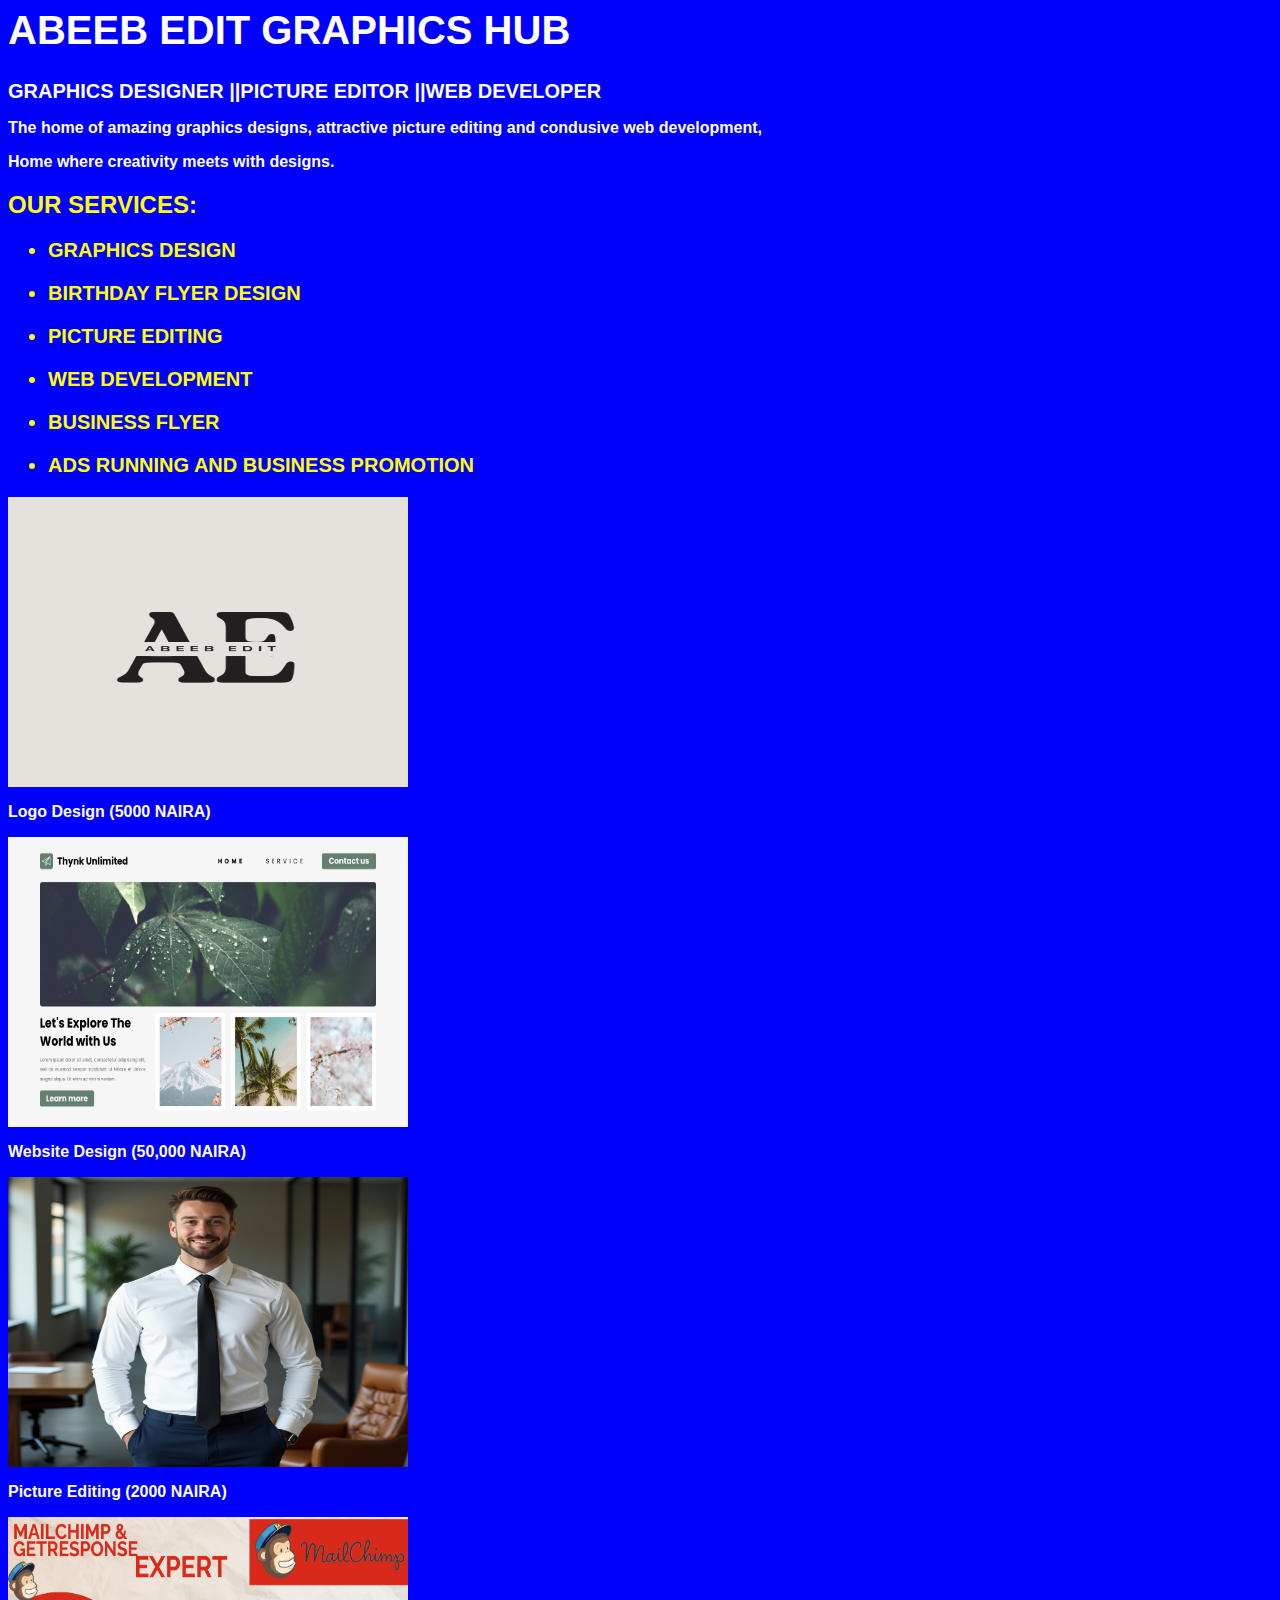
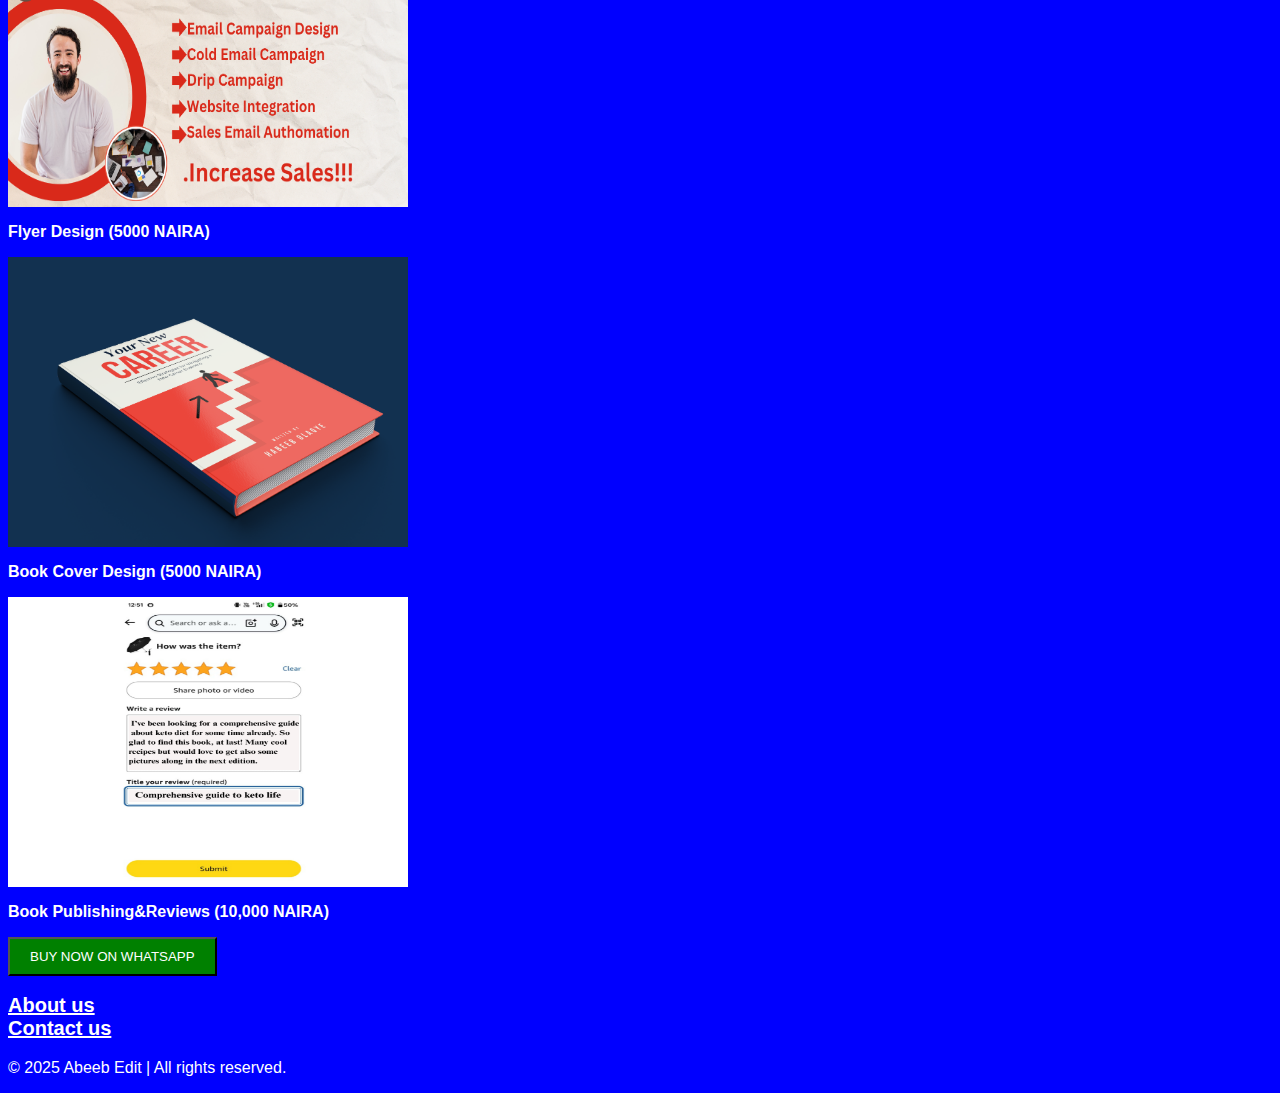
<file: index.html>
<!DOCTYPE>
<html>
<html lang="en">
<head>
  <meta charset="UTF-8">
  <title>ABEEB EDIT PORTFOLIO</title>
  <link rel="stylesheet"href="style.css"/>
  </head>
<body>
<header>
<h1>ABEEB EDIT GRAPHICS HUB</h1>
<STRONG><P1>GRAPHICS DESIGNER ||PICTURE EDITOR ||WEB DEVELOPER</p1></STRONG>
<STRONG><P> The home of amazing graphics designs, attractive picture editing and condusive web development,</p>
<p>Home where creativity meets with designs.</p></STRONG>
</header>
<section id="work">
  <h2>OUR SERVICES:</h2>
<strong><ul><li>GRAPHICS DESIGN</ul></li>
<ul><li>BIRTHDAY FLYER DESIGN</ul></li>
<ul><li>PICTURE EDITING</ul></li>
<ul><li>WEB DEVELOPMENT</ul></li>
<ul><li>BUSINESS FLYER</ul></li>
<ul><li>ADS RUNNING AND BUSINESS PROMOTION</ul></li></strong>

<div class="portfolio-item">
    <img src="logo.png" style="width:400px; height:290px;">
    <p><strong>Logo Design  (5000 NAIRA)</strong></p>
  </div>

    <img src="website.png" style="width:400px; height:290px;">
    <p><strong>Website Design  (50,000 NAIRA)</strong></p>
  

    <img src="picture.jpg" style="width:400px; height:290px;">
    <p><strong>Picture Editing  (2000 NAIRA)</strong></p>
 
    <img src="flyer.png" style="width:400px; height:290px;">
    <p><strong>Flyer Design  (5000 NAIRA)</strong></p>
  
    <img src="book cover.png" style="width:400px; height:290px;">
    <p><strong>Book Cover Design  (5000 NAIRA)</strong></p>
     
    <img src="book.png" style="width:400px; height:290px;">
    <p><strong>Book Publishing&Reviews  (10,000 NAIRA)</strong></p>
<STRONG><p><a href="https://wa.me/2348108680740"
target="_blank">
	<button style="padding:
10px 20px;background-color:
green;color:white; border:none border-radius:5px;
cursor: pointer;">
	BUY NOW ON WHATSAPP</BUTTON></a></p></STRONG>
  
</section>


<h3><strong>
<nav>
  <a href="about us.html">About us</a>
</nav>
<nav>
 <a href="contact.html">Contact us</a>
</nav>
</strong></h3>



<footer>
    <p>&copy; 2025 Abeeb Edit | All rights reserved.</p>
  </footer>

</body>
</html>
</file>
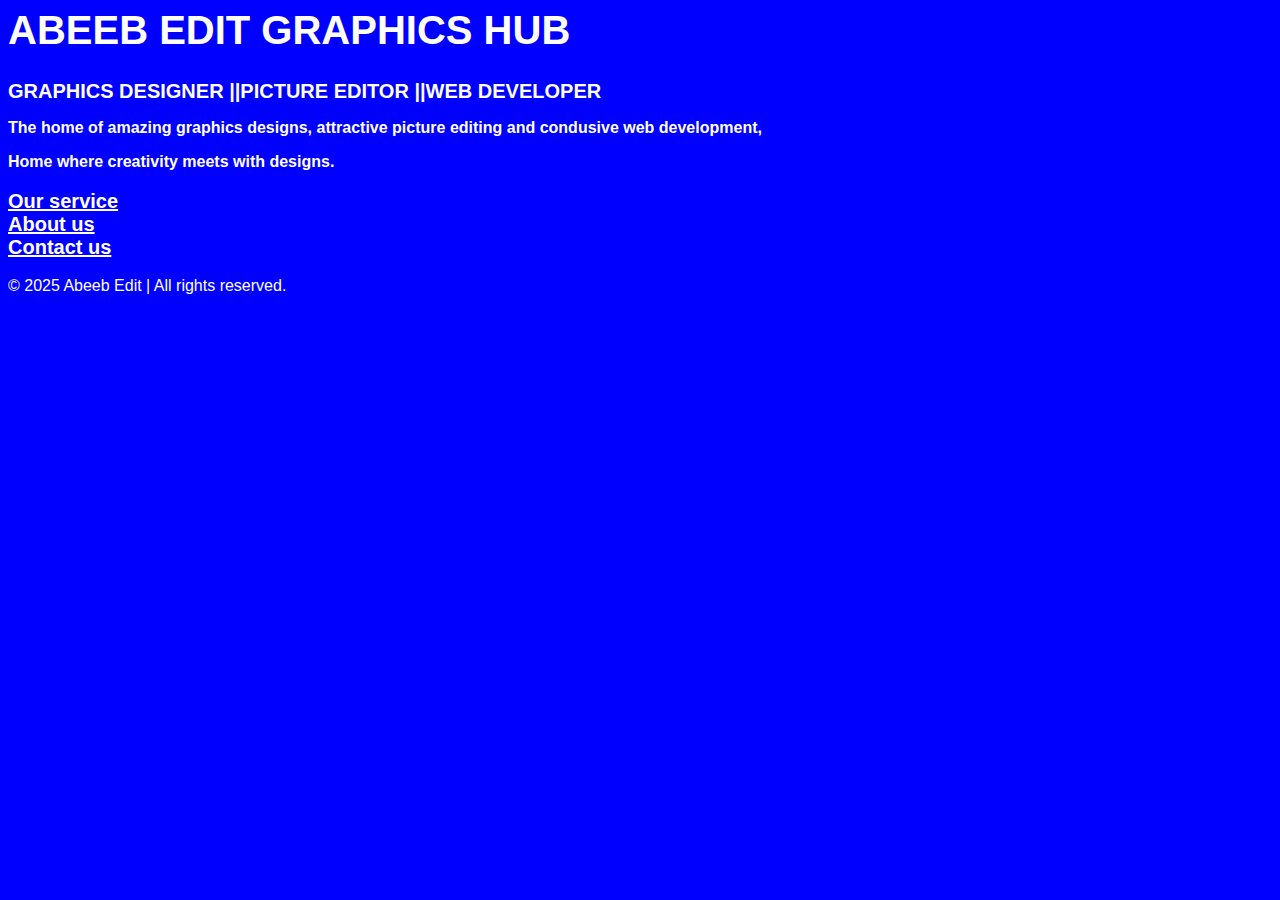
<file: abeeb edit/index.html>
<!DOCTYPE>
<html>
<html lang="en">
<head>
  <meta charset="UTF-8">
  <title>ABEEB EDIT PORTFOLIO</title>
  <link rel="stylesheet"href="style.css"/>
  </head>
<body>
<header>
<h1>ABEEB EDIT GRAPHICS HUB</h1>
<STRONG><P1>GRAPHICS DESIGNER ||PICTURE EDITOR ||WEB DEVELOPER</p1></STRONG>
<STRONG><P> The home of amazing graphics designs, attractive picture editing and condusive web development,</p>
<p>Home where creativity meets with designs.</p></STRONG>
</header>


<h3><strong>
<nav>
 <a href="our service.html"> Our service</a>
</nav>
<nav>
  <a href="about us.html">About us</a>
</nav>
<nav>
 <a href="contact.html">Contact us</a>
</nav>
</strong></h3>



<footer>
    <p>&copy; 2025 Abeeb Edit | All rights reserved.</p>
  </footer>

</body>
</html>
</file>
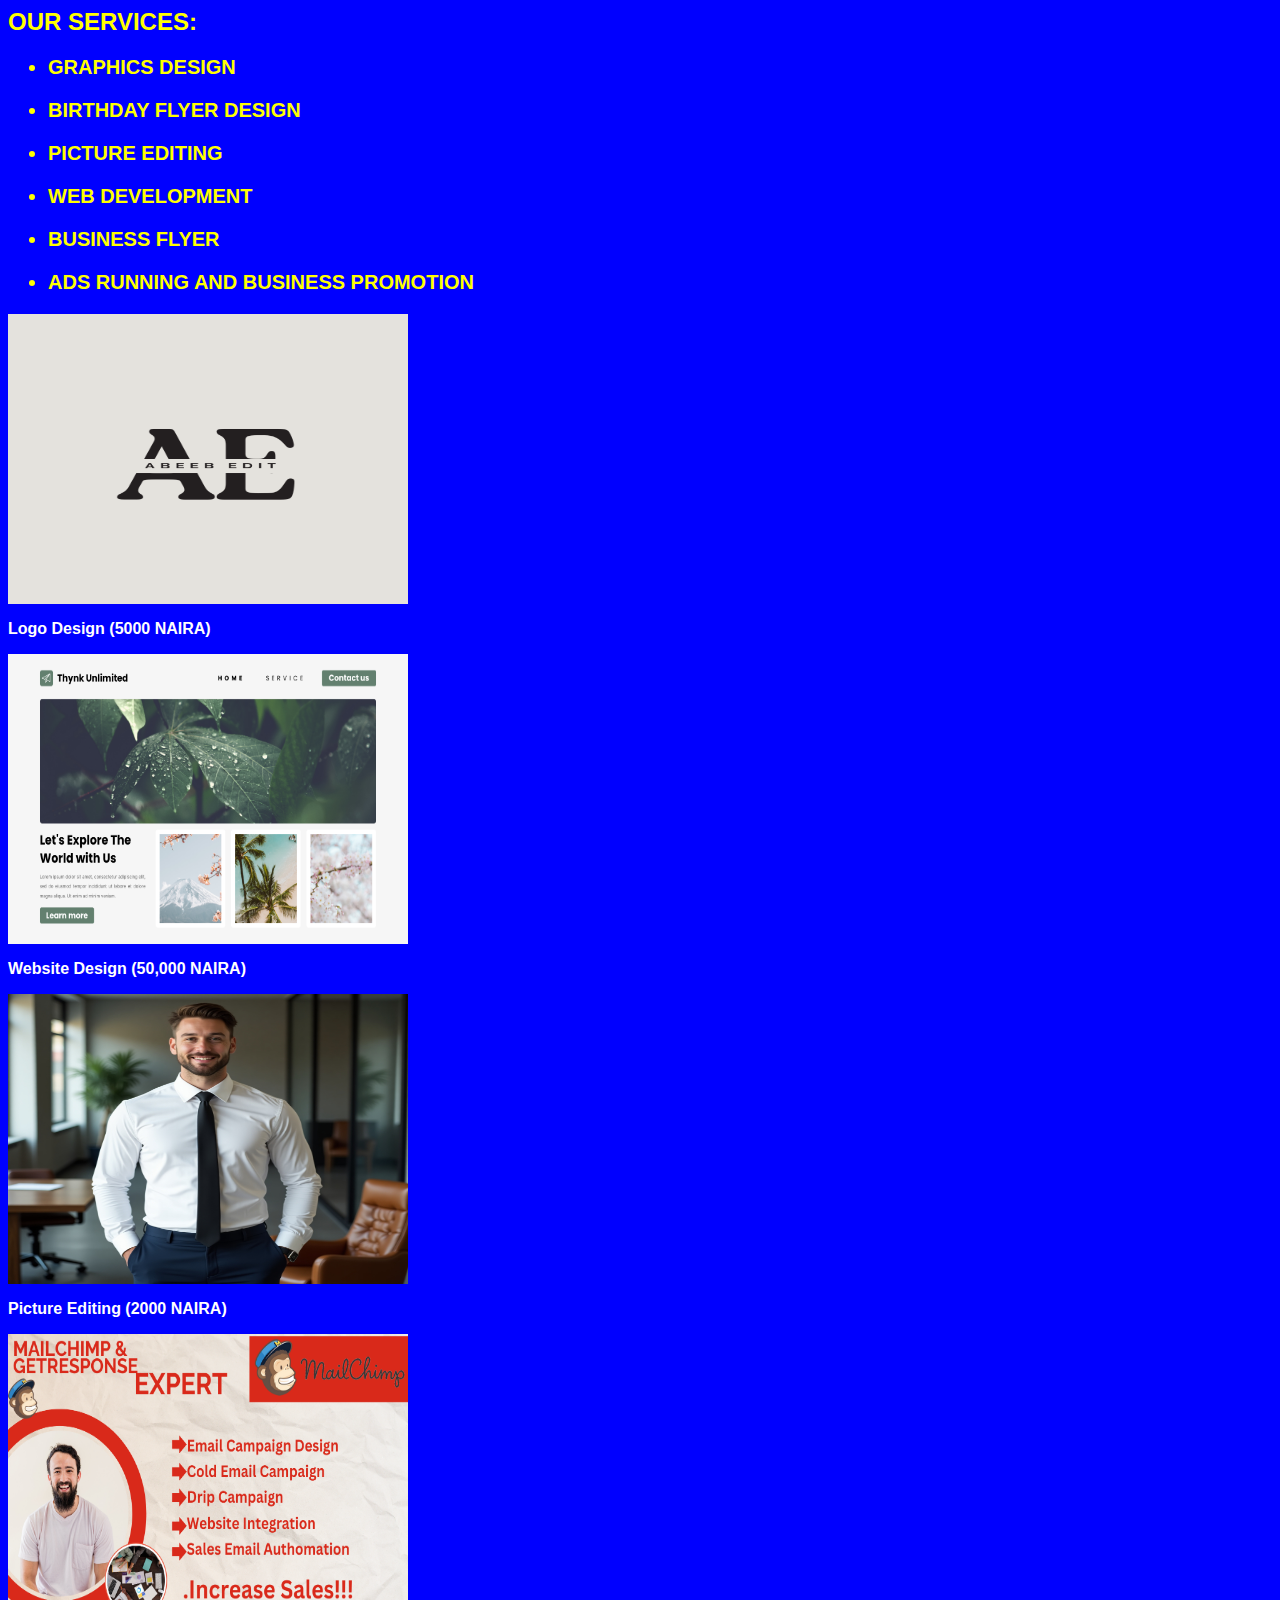
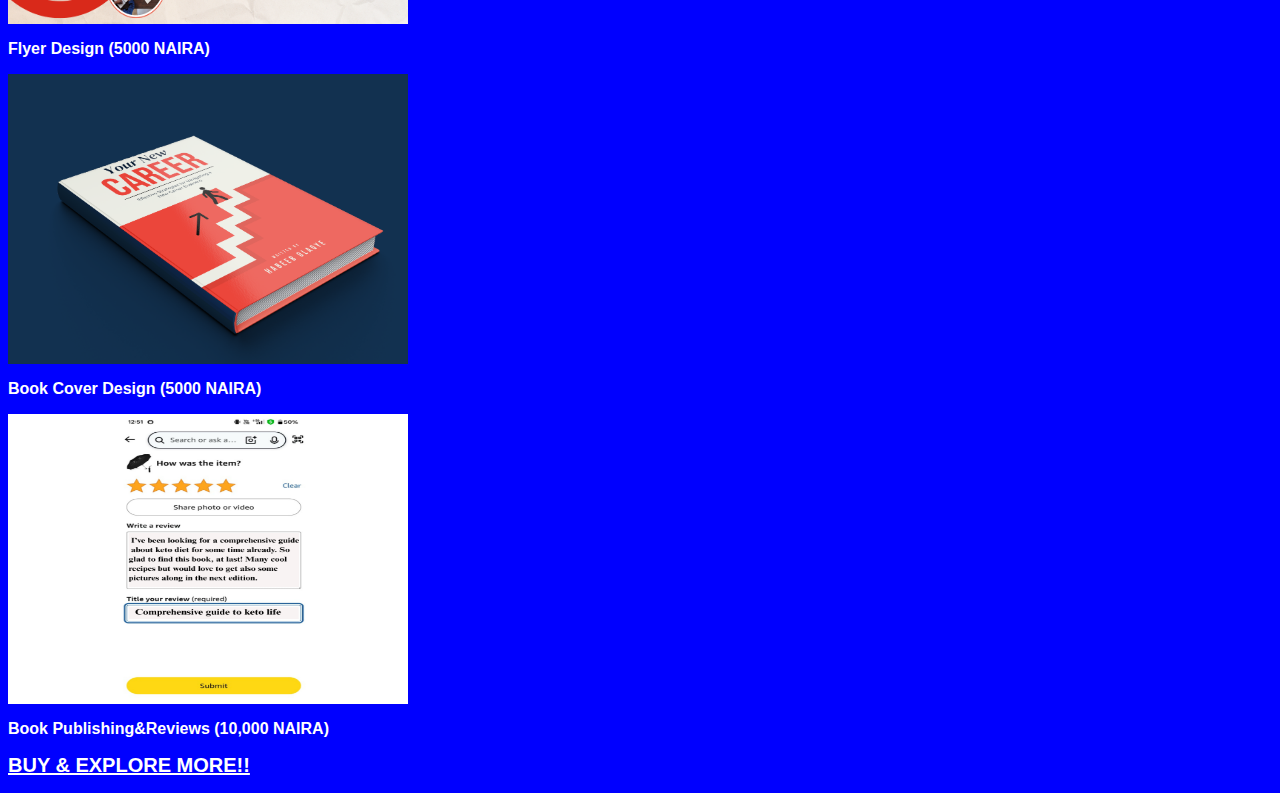
<file: our service.html>
<head>
  <meta charset="UTF-8">
  <title>OUR SERVICE</title>
  <link rel="stylesheet"href="style.css"/>
  </head>
<body>
<section id="work">
  <h2>OUR SERVICES:</h2>
<strong><ul><li>GRAPHICS DESIGN</ul></li>
<ul><li>BIRTHDAY FLYER DESIGN</ul></li>
<ul><li>PICTURE EDITING</ul></li>
<ul><li>WEB DEVELOPMENT</ul></li>
<ul><li>BUSINESS FLYER</ul></li>
<ul><li>ADS RUNNING AND BUSINESS PROMOTION</ul></li></strong>

<div class="portfolio-item">
    <img src="logo.png" style="width:400px; height:290px;">
    <p><strong>Logo Design  (5000 NAIRA)</strong></p>
  </div>

    <img src="website.png" style="width:400px; height:290px;">
    <p><strong>Website Design  (50,000 NAIRA)</strong></p>
  

    <img src="picture.jpg" style="width:400px; height:290px;">
    <p><strong>Picture Editing  (2000 NAIRA)</strong></p>
 
    <img src="flyer.png" style="width:400px; height:290px;">
    <p><strong>Flyer Design  (5000 NAIRA)</strong></p>
  
    <img src="book cover.png" style="width:400px; height:290px;">
    <p><strong>Book Cover Design  (5000 NAIRA)</strong></p>
     
    <img src="book.png" style="width:400px; height:290px;">
    <p><strong>Book Publishing&Reviews  (10,000 NAIRA)</strong></p>
<STRONG><p><a href="contact.html"> BUY & EXPLORE MORE!!</a></p></STRONG>
  
</section>
</body>
</file>
<file: style.css>
body {
font-family:Arial,san-serif;
background-color: blue;
}
h1{
color:white;
font-size:40px;
font family: georgia;
}
a{
color:white;
font-size:20px;
text decoration:none;
}
h2{
color:yellow;
}
h3{
color:white;
}
ul{
color:yellow;
font-size:20px;
}
p1{
color:white;
font-size:20px;
}
p{
color:white;
}
footer{
color: yellow;
}
</file>
<file: abeeb edit/style.css>
body {
font-family:Arial,san-serif;
background-color: blue;
}
h1{
color:white;
font-size:40px;
font family: georgia;
}
a{
color:white;
font-size:20px;
text decoration:none;
}
h2{
color:yellow;
}
h3{
color:white;
}
ul{
color:yellow;
font-size:20px;
}
p1{
color:white;
font-size:20px;
}
p{
color:white;
}
footer{
color: yellow;
}
</file>
